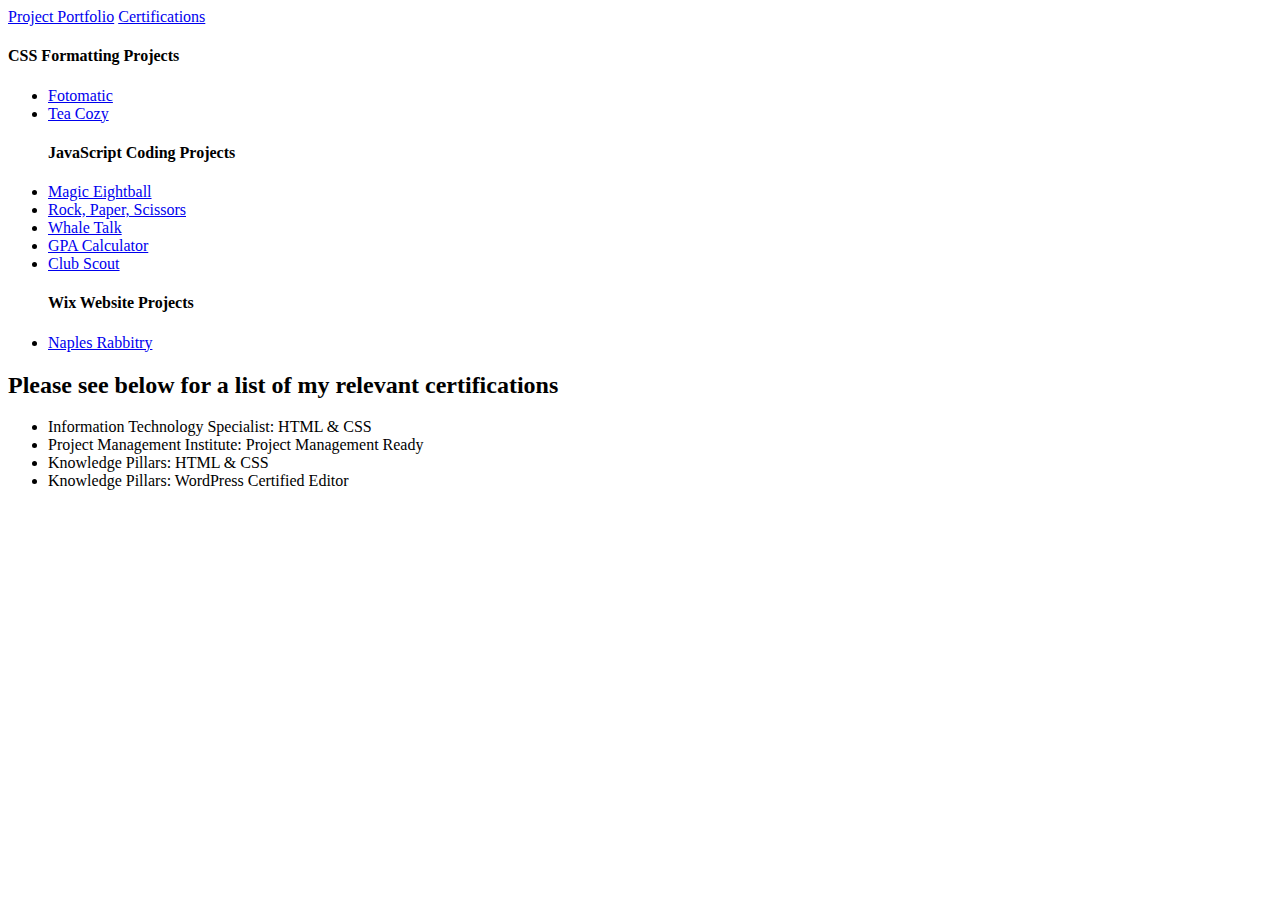
<file: index.html>
<!DOCTYPE html>
<html>
  <head>
    <link rel="stylesheet" type="text/css" href="style.css">
    <title>Redcap Web Services</title>
    <link rel="icon" href="favicon.png" type="image/x-icon">
  </head>
  <body>
    <header>
      <nav>
        <a href="#portfolio">Project Portfolio</a>
        <a href="#certifications">Certifications</a>
        <!--<a href="#testimonials">Customer Testimonials</a>-->
      </nav>
    </header>
    <section id="portfolio">
      <h4>CSS Formatting Projects</h4>
      <ul>
        <li><a href="portfolio/fotomatic/index.html" target="_blank">Fotomatic</a></li>
        <li><a href="portfolio/teacozy/index.html" target="_blank">Tea Cozy</a></li>
        <!--<li><a href="portfolio/vcexperience/index.html" target="_blank">VC Experience</a></li>-->
      </ul>
      <ul>
        <h4>JavaScript Coding Projects</h4>
        <li><a href="portfolio/magicEightBall/index.html" target="_blank">Magic Eightball</a></li>
        <li><a href="portfolio/rockPaperScissors/index.html" target="_blank">Rock, Paper, Scissors</a></li>
        <li><a href="portfolio/whaleTalk/index.html" target="_blank">Whale Talk</a></li>
        <li><a href="portfolio/gpaCalculator/index.html" target="_blank">GPA Calculator</a></li>
        <li><a href="portfolio/clubscout/index.html" target="_blank">Club Scout</a></li>
      </ul>
      <ul>
        <h4>Wix Website Projects</h4>
        <li><a href="https://matthewhleahey.wixsite.com/naples-rabbitry" target="_blank">Naples Rabbitry</a></li>
      </ul>
    </section>
    <section id="certifications">
      <div class="certifications-title">
        <h2>Please see below for a list of my relevant certifications</h2>
      </div>
      <div class="certifications">
        <ul>
          <li>Information Technology Specialist: HTML & CSS</li>
          <li>Project Management Institute: Project Management Ready</li>
          <li>Knowledge Pillars: HTML & CSS</li>
          <li>Knowledge Pillars: WordPress Certified Editor</li>
         <!--<li>Wix Certified User</li>-->
        </ul>
      </div>
      </section>
    <!--<section id="testimonials">
      <div class="testimonials-title">
        <h2>Please see the below for customer testimonials</h2>
      </div>
    </section>-->
    <footer>
    </footer>
  </body>
</html>
</file>
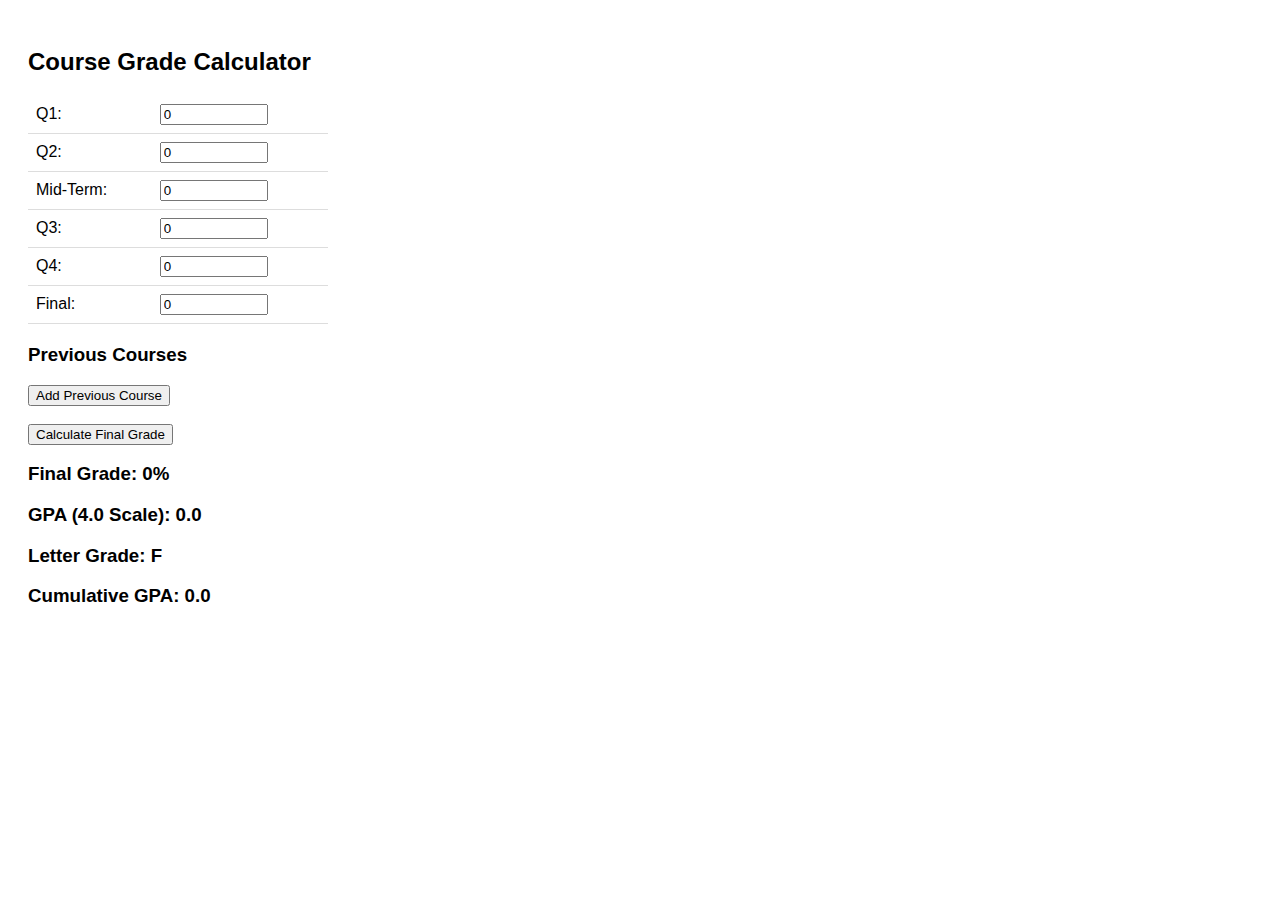
<file: portfolio/gpaCalculator/index.html>
<!DOCTYPE html>
<html lang="en">
<head>
    <meta charset="UTF-8">
    <title>Course Grade Calculator</title>
    <style>
        body { font-family: Arial, sans-serif; padding: 20px; }
        table { border-collapse: collapse; width: 300px; margin-bottom: 20px; }
        th, td { padding: 8px; text-align: left; border-bottom: 1px solid #ddd; }
        input[type="number"], input[type="text"] { width: 100px; }
        .course-entry { margin-bottom: 10px; }
        .remove-btn { margin-left: 10px; color: red; cursor: pointer; }
    </style>
</head>
<body>
<h2>Course Grade Calculator</h2>
<table>
    <tr><td>Q1:</td><td><input type="number" id="q1" value="0" min="0" max="100"></td></tr>
    <tr><td>Q2:</td><td><input type="number" id="q2" value="0" min="0" max="100"></td></tr>
    <tr><td>Mid-Term:</td><td><input type="number" id="mid" value="0" min="0" max="100"></td></tr>
    <tr><td>Q3:</td><td><input type="number" id="q3" value="0" min="0" max="100"></td></tr>
    <tr><td>Q4:</td><td><input type="number" id="q4" value="0" min="0" max="100"></td></tr>
    <tr><td>Final:</td><td><input type="number" id="final" value="0" min="0" max="100"></td></tr>
</table>

<h3>Previous Courses</h3>
<div id="courses"></div>
<button onclick="addCourse()">Add Previous Course</button>

<br><br>
<button onclick="calculateGrade()">Calculate Final Grade</button>
<h3>Final Grade: <span id="finalGrade">0</span>%</h3>
<h3>GPA (4.0 Scale): <span id="gpa">0.0</span></h3>
<h3>Letter Grade: <span id="letter">F</span></h3>
<h3>Cumulative GPA: <span id="cumulativeGPA">0.0</span></h3>

<script>
    function addCourse() {
        const container = document.getElementById('courses');
        const div = document.createElement('div');
        div.className = 'course-entry';
        div.innerHTML = `
        <input type="text" placeholder="Course Name">
        GPA: <input type="number" step="0.1" min="0" max="4" class="gpa">
        Credits: <input type="number" min="0" class="credits">
        <span class="remove-btn" onclick="removeCourse(this)">Remove</span>
      `;
        container.appendChild(div);
    }

    function removeCourse(button) {
        const courseDiv = button.parentElement;
        courseDiv.remove();
    }

    function calculateGrade() {
        const q1 = parseFloat(document.getElementById('q1').value) || 0;
        const q2 = parseFloat(document.getElementById('q2').value) || 0;
        const mid = parseFloat(document.getElementById('mid').value) || 0;
        const q3 = parseFloat(document.getElementById('q3').value) || 0;
        const q4 = parseFloat(document.getElementById('q4').value) || 0;
        const final = parseFloat(document.getElementById('final').value) || 0;

        const finalGrade = ((q1*0.2) + (q2*0.2) + (mid*0.1) + (q3*0.2) + (q4*0.2) + (final*0.1)).toFixed(2);
        document.getElementById('finalGrade').textContent = finalGrade;

        const gpa = convertToGPA(finalGrade);
        document.getElementById('gpa').textContent = gpa.toFixed(1);

        const letter = convertToLetter(finalGrade);
        document.getElementById('letter').textContent = letter;

        calculateCumulativeGPA(gpa);
    }

    function convertToGPA(grade) {
        grade = parseFloat(grade);
        if (grade >= 93) return 4.0;
        if (grade >= 90) return 3.7;
        if (grade >= 87) return 3.3;
        if (grade >= 83) return 3.0;
        if (grade >= 80) return 2.7;
        if (grade >= 77) return 2.3;
        if (grade >= 73) return 2.0;
        if (grade >= 70) return 1.7;
        if (grade >= 67) return 1.3;
        if (grade >= 65) return 1.0;
        return 0.0;
    }

    function convertToLetter(grade) {
        grade = parseFloat(grade);
        if (grade >= 93) return "A";
        if (grade >= 90) return "A−";
        if (grade >= 87) return "B+";
        if (grade >= 83) return "B";
        if (grade >= 80) return "B−";
        if (grade >= 77) return "C+";
        if (grade >= 73) return "C";
        if (grade >= 70) return "C−";
        if (grade >= 67) return "D+";
        if (grade >= 65) return "D";
        return "F";
    }

    function calculateCumulativeGPA(currentGPA) {
        let totalPoints = currentGPA * 1; // current course is 1 credit
        let totalCredits = 1;

        const gpaInputs = document.querySelectorAll('.gpa');
        const creditInputs = document.querySelectorAll('.credits');

        for (let i = 0; i < gpaInputs.length; i++) {
            const gpa = parseFloat(gpaInputs[i].value) || 0;
            const credits = parseFloat(creditInputs[i].value) || 0;
            totalPoints += gpa * credits;
            totalCredits += credits;
        }

        const cumulativeGPA = (totalPoints / totalCredits).toFixed(2);
        document.getElementById('cumulativeGPA').textContent = cumulativeGPA;
    }
</script>
</body>
</html>
</file>
<file: style.css>

</file>
